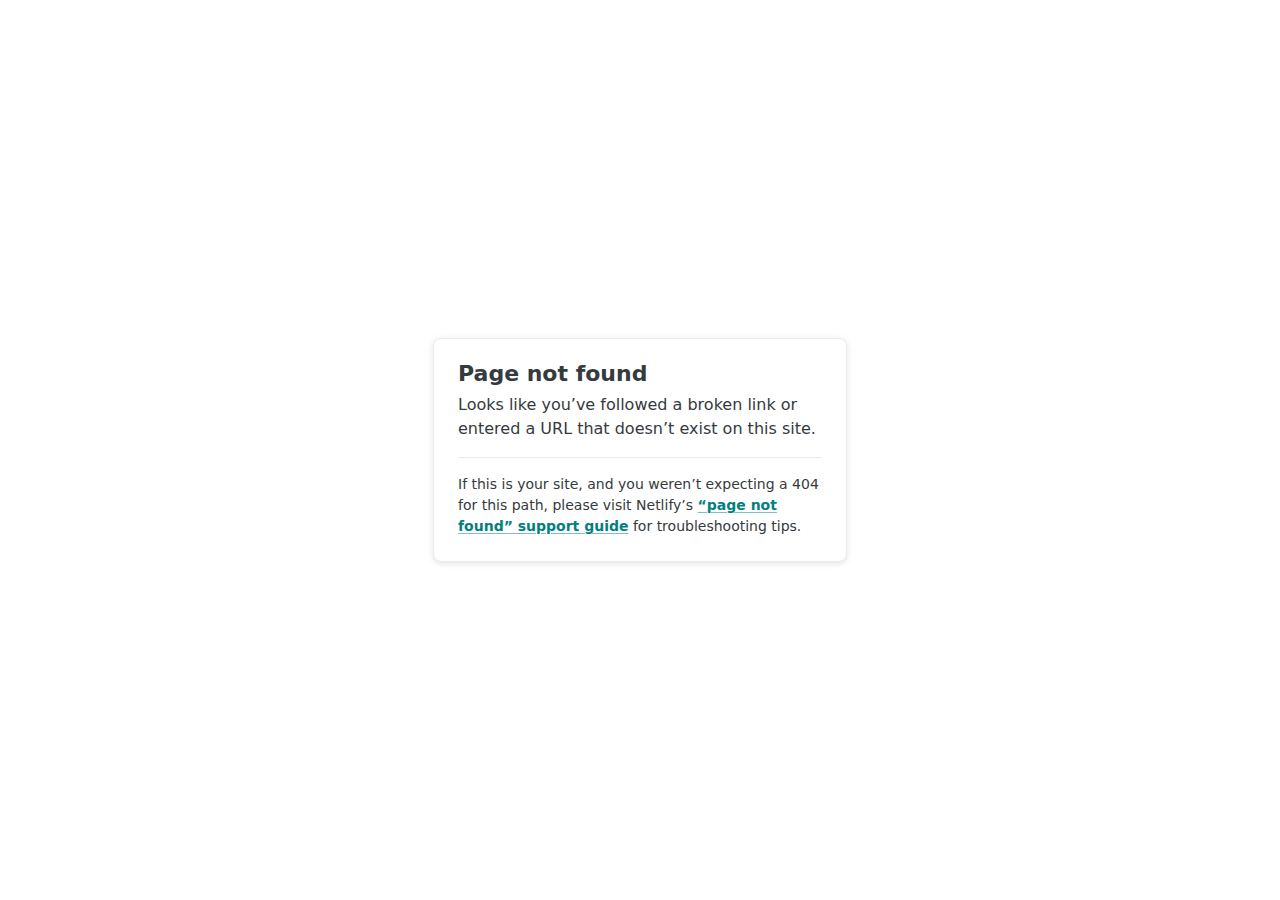
<file: kesarfashion/wishlist/index.html>
<!DOCTYPE html>
<html lang="en">
  <head>
    <meta charset="utf-8" />
    <meta name="viewport" content="width=device-width, initial-scale=1.0" />
    <title>Page not found</title>
    <style>
      :root {
        --colorRgbFacetsTeal600: 2 128 125;
        --colorTealAction: var(--colorRgbFacetsTeal600);
        --colorRgbFacetsNeutralLight200: 233 235 237;
        --colorHr: var(--colorRgbFacetsNeutralLight200);
        --colorRgbFacetsNeutralLight700: 53 58 62;
        --colorGrayDarkest: var(--colorRgbFacetsNeutralLight700);
        --colorGrayLighter: var(--colorRgbFacetsNeutralLight200);
        --colorText: var(--colorGrayDarkest);
        --effectShadowLightShallow: 0 1px 10px 0 rgb(53 58 62 / 6%),
          0 2px 4px 0 rgb(53 58 62 / 8%);
        --colorRgbFacetsNeutralDark900: 6 11 16;
      }
      body {
        font-family: system-ui, -apple-system, BlinkMacSystemFont, "Segoe UI",
          Roboto, Helvetica, Arial, sans-serif, "Apple Color Emoji",
          "Segoe UI Emoji", "Segoe UI Symbol";
        background: white;
        overflow: hidden;
        margin: 0;
        padding: 0;
        line-height: 1.5;
        color: rgb(var(--colorText));
      }

      @media (prefers-color-scheme: dark) {
        body {
          background: rgb(var(--colorRgbFacetsNeutralDark900));
        }
      }

      h1 {
        margin: 0;
        font-size: 1.375rem;
        line-height: 1;
      }

      h1 + p {
        margin-top: 8px;
      }

      .main {
        position: relative;
        display: flex;
        flex-direction: column;
        align-items: center;
        justify-content: center;
        height: 100vh;
        width: 100vw;
      }

      .card {
        position: relative;
        width: 75%;
        max-width: 364px;
        padding: 24px;
        background: white;
        border-radius: 8px;
        box-shadow: var(--effectShadowLightShallow);
        border: 1px solid rgb(var(--colorGrayLighter));
      }

      a {
        margin: 0;
        font-weight: 600;
        color: rgb(var(--colorTealAction));
        text-decoration-skip-ink: all;
        text-decoration-thickness: 1px;
        text-underline-offset: 2px;
        text-decoration-color: rgb(var(--colorTealAction) / 0.5);
        transition: text-decoration-color 0.15s ease-in-out;
      }

      a:hover,
      a:focus-visible {
        text-decoration-color: rgb(var(--colorTealAction));
      }

      p:last-of-type {
        margin-bottom: 0;
      }

      hr {
        border: 0;
        height: 1px;
        background: rgb(var(--colorHr));
        margin-top: 16px;
        margin-bottom: 16px;
      }

      .your-site {
        font-size: 0.875rem;
      }
    </style>
  </head>
  <body>
    <div class="main">
      <div class="card">
        <h1>Page not found</h1>
        <p>
          Looks like you’ve followed a broken link or entered a URL that doesn’t
          exist on this site.
        </p>
        <hr />
        <p class="your-site">
          If this is your site, and you weren’t expecting a 404 for this path,
          please visit Netlify’s
          <a
            href="https://answers.netlify.com/t/support-guide-i-ve-deployed-my-site-but-i-still-see-page-not-found/125?utm_source=404page&utm_campaign=community_tracking"
            >“page not found” support guide</a
          >
          for troubleshooting tips.
        </p>
      </div>
    </div>
  </body>
</html>
</file>
